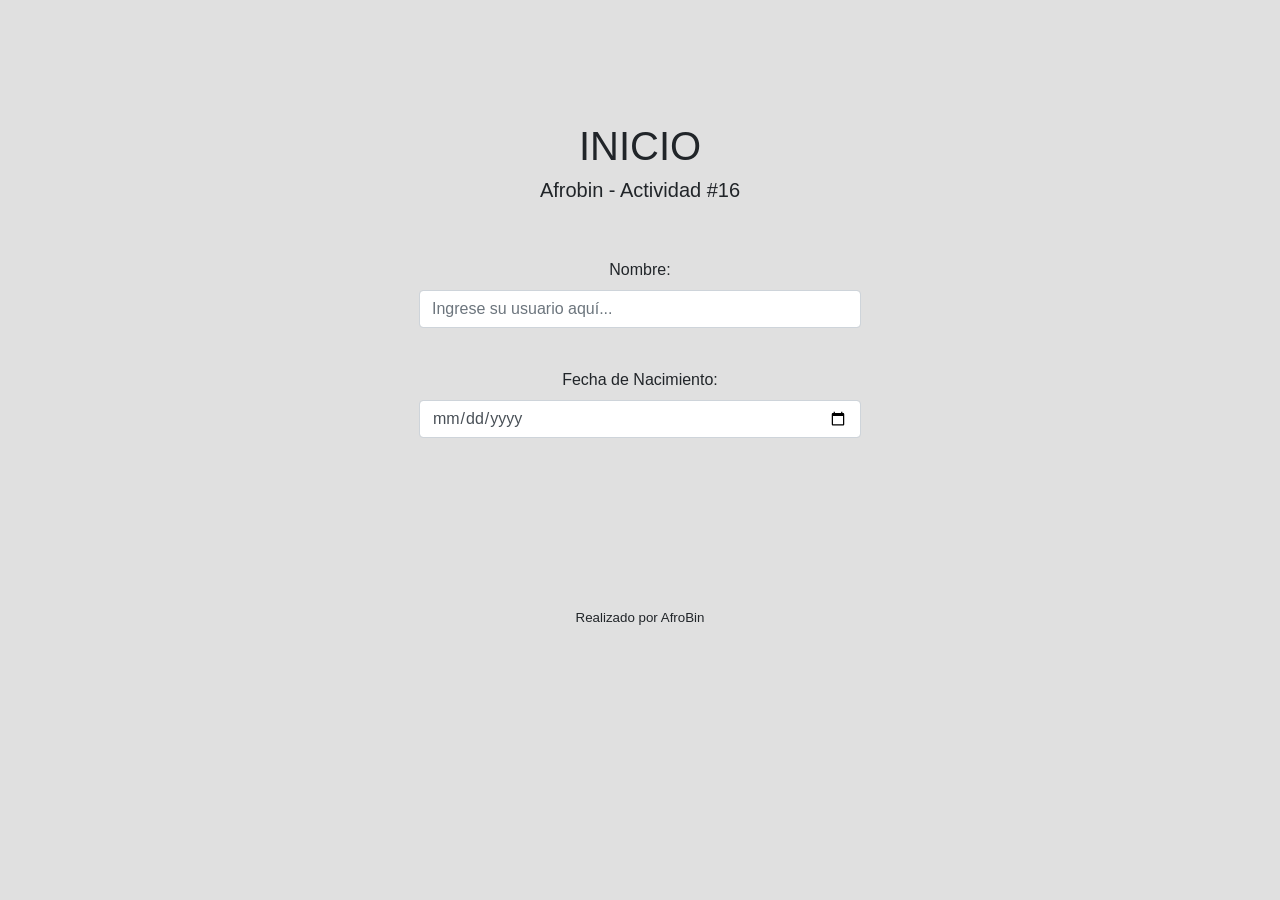
<file: index.html>
<!DOCTYPE html>
<html lang="es">

<head>
    <meta charset="UTF-8">
    <meta name="viewport" content="width=device-width, initial-scale=1.0">
    <meta http-equiv="X-UA-Compatible" content="ie=edge">
    <meta name="Description" content="Enter your description here" />
    <link rel="stylesheet" href="https://cdnjs.cloudflare.com/ajax/libs/twitter-bootstrap/4.5.0/css/bootstrap.min.css">
    <link rel="stylesheet" href="https://cdnjs.cloudflare.com/ajax/libs/font-awesome/5.13.0/css/all.min.css">
    <link rel="stylesheet" href="css/style.css">
    <title>AfroBin - Actividad #16</title>
</head>

<body>

    <div class="container" id="main">
        <h1>INICIO</h1>
        <h5>Afrobin - Actividad #16</h5>
        <br><br>
        <form action="index2.html" method="get">
            <div class="form-group">
                <label for="">Nombre: </label>
                <input type="text" id="nombre" name="nombre" class="form-control" placeholder="Ingrese su usuario aquí..." required autocomplete="off">
                <span class="txterror"></span>
            </div>
            <br>
            <div class="form-group">
                <label for="">Fecha de Nacimiento: </label>
                <input type="date" id="fecha" class="form-control" required>
                <span class="txterror"></span>
            </div>
            <br>
            <span id="revisa" class="txterror"></span>
            <br>
            <input type="submit" value="Continuar" id="btnContinuar" class="btn btn-success">
        </form>
    </div>
    <footer><p>Realizado por AfroBin</p></footer>

    <script src="https://ajax.googleapis.com/ajax/libs/jquery/3.5.1/jquery.min.js"></script>
    <script src="js/codigo1.js"></script>
</body>

</html>
</file>
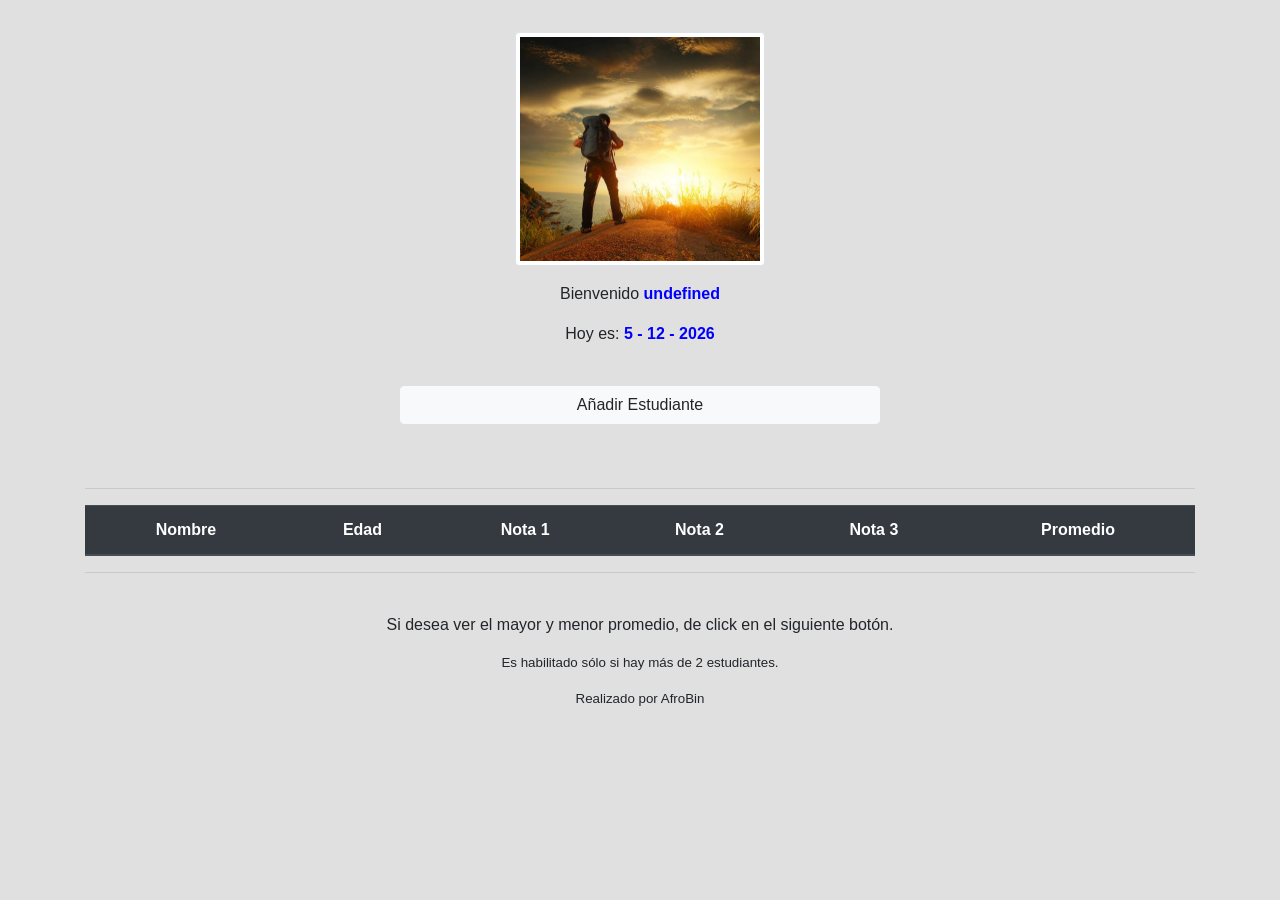
<file: index2.html>
<!DOCTYPE html>
<html lang="es">

<head>
    <meta charset="UTF-8">
    <meta name="viewport" content="width=device-width, initial-scale=1.0">
    <meta http-equiv="X-UA-Compatible" content="ie=edge">
    <meta name="Description" content="Enter your description here" />
    <link rel="stylesheet" href="https://cdnjs.cloudflare.com/ajax/libs/twitter-bootstrap/4.5.0/css/bootstrap.min.css">
    <link rel="stylesheet" href="https://cdnjs.cloudflare.com/ajax/libs/font-awesome/5.13.0/css/all.min.css">
    <link rel="stylesheet" href="css/style.css">
    <title>AfroBin - Actividad #16</title>
</head>

<body>

    <div class="container">
        <img alt="imagenPerfil" id="perfil" class="rounded img-thumbnail">
        <p>Bienvenido <b id="bienvenido"></b></p>
        <p>Hoy es: <b id="hoy"></b></p>

        <br>
        <input type="button" value="Añadir Estudiante" id="btnAñadir" class="btn btn-light">
        <br><br>
        <div id="f">
            <span class="txterror"></span>
        </div>
        <br>
        <hr>
        <table class="table justify-content-center table-hover" id="tabla">
            <thead class="thead-dark">
                <tr>
                    <th>Nombre</th>
                    <th>Edad</th>
                    <th>Nota 1</th>
                    <th>Nota 2</th>
                    <th>Nota 3</th>
                    <th>Promedio</th>
                </tr>
            </thead>
            <tbody  id="body_tabla1">

            </tbody>
        </table>  
        <hr>
        <br>
        <p>Si desea ver el mayor y menor promedio, de click en el siguiente botón.</p>
        <p class="descri">Es habilitado sólo si hay más de 2 estudiantes.</p>
        <input type="submit" value="Mostrar" id="btnMostrar" class="btn btn-dark">
    </div>
    <br id="space">
    <footer><p>Realizado por AfroBin</p></footer>

    <script src="https://ajax.googleapis.com/ajax/libs/jquery/3.5.1/jquery.min.js"></script>
    <script src="js/codigo2.js"></script>
</body>

</html>
</file>
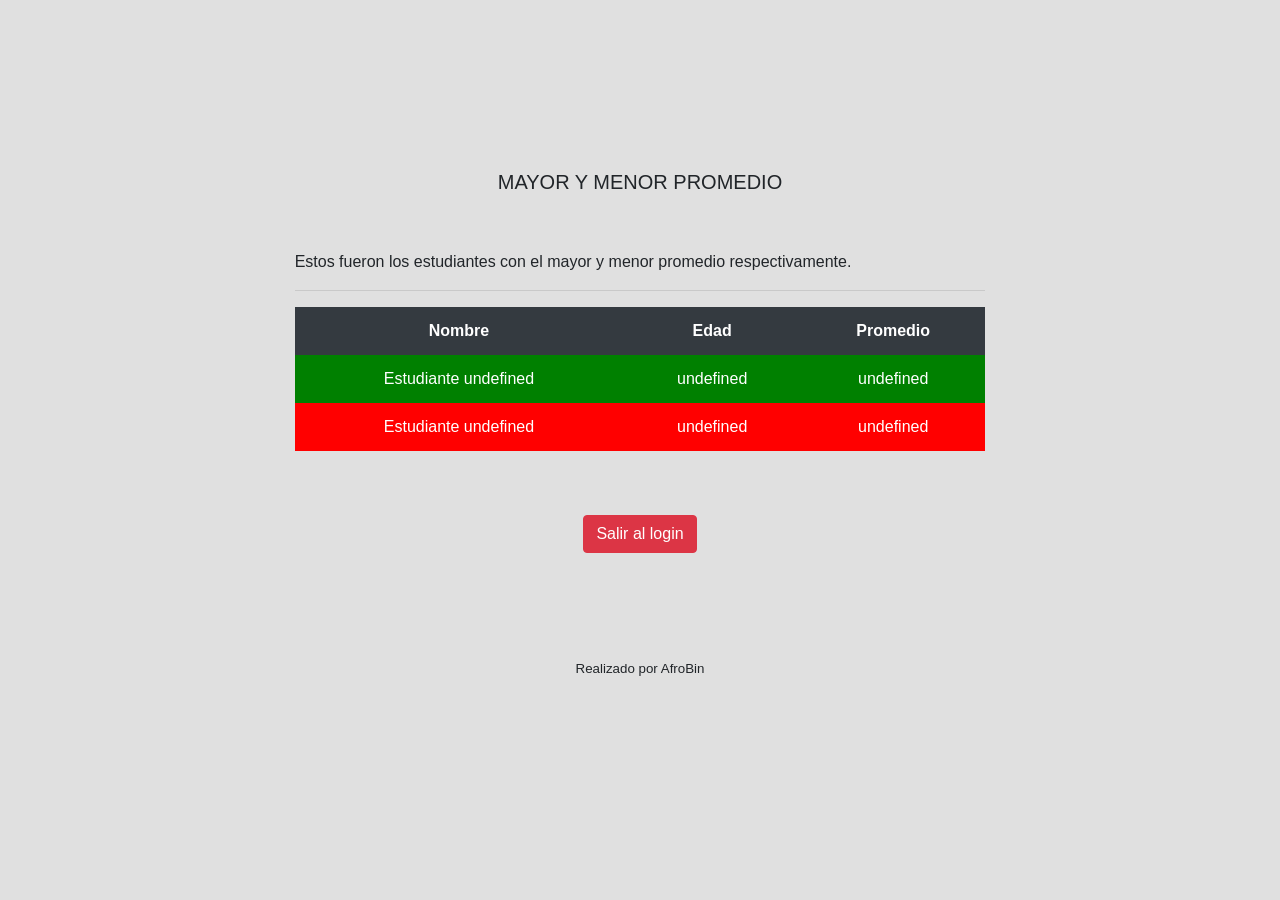
<file: index3.html>
<!DOCTYPE html>
<html lang="es">

<head>
    <meta charset="UTF-8">
    <meta name="viewport" content="width=device-width, initial-scale=1.0">
    <meta http-equiv="X-UA-Compatible" content="ie=edge">
    <meta name="Description" content="Enter your description here" />
    <link rel="stylesheet" href="https://cdnjs.cloudflare.com/ajax/libs/twitter-bootstrap/4.5.0/css/bootstrap.min.css">
    <link rel="stylesheet" href="https://cdnjs.cloudflare.com/ajax/libs/font-awesome/5.13.0/css/all.min.css">
    <link rel="stylesheet" href="css/style.css">
    <title>AfroBin - Actividad #16</title>
</head>

<body>
    <div class="container" id="results">
        <br>
        <br>
        <h5>MAYOR Y MENOR PROMEDIO</h5>
        <br>
        <br>
        <p style="text-align: left;">Estos fueron los estudiantes con el mayor y menor promedio respectivamente.</p>
        <hr>

        <table class="table justify-content-center table-borderless table-dark" id="tabla2">
            <thead class="">
                <tr>
                    <th>Nombre</th>
                    <th>Edad</th>
                    <th>Promedio</th>
                </tr>
            </thead>
            <tbody id="body_tabla2">

            </tbody>
        </table>
        <br>
        <br>
        <input type="button" value="Salir al login" id="btnSalir" class="btn btn-danger">
    </div>
    
    
    <footer><p>Realizado por AfroBin</p></footer>


    <script src="https://ajax.googleapis.com/ajax/libs/jquery/3.5.1/jquery.min.js"></script>
    <script src="js/codigo3.js"></script>
</body>

</html>
</file>
<file: css/style.css>
body{
    padding: 1rem;
    text-align: center;
    background-color: rgba(204, 204, 204, 0.603);
}
#main, #results{
    padding: 8.5% 18%;
}
form{
    padding: 0 18%;
}
img{
    width: 250px;
    margin: 1rem;
}
#btnAñadir{
    width: 30rem;
}
.txterror{
    color: #ff0000cc;
    float: left;    
}
form button{
    margin-top: 1rem;
}
.gana{
    background-color: green;
    color: white;
}
.pierde{
    background-color: red;
    color: white;
}
#bienvenido, #hoy{
    color: blue;
}
.descri, footer{
    font-size: smaller;
}
</file>
